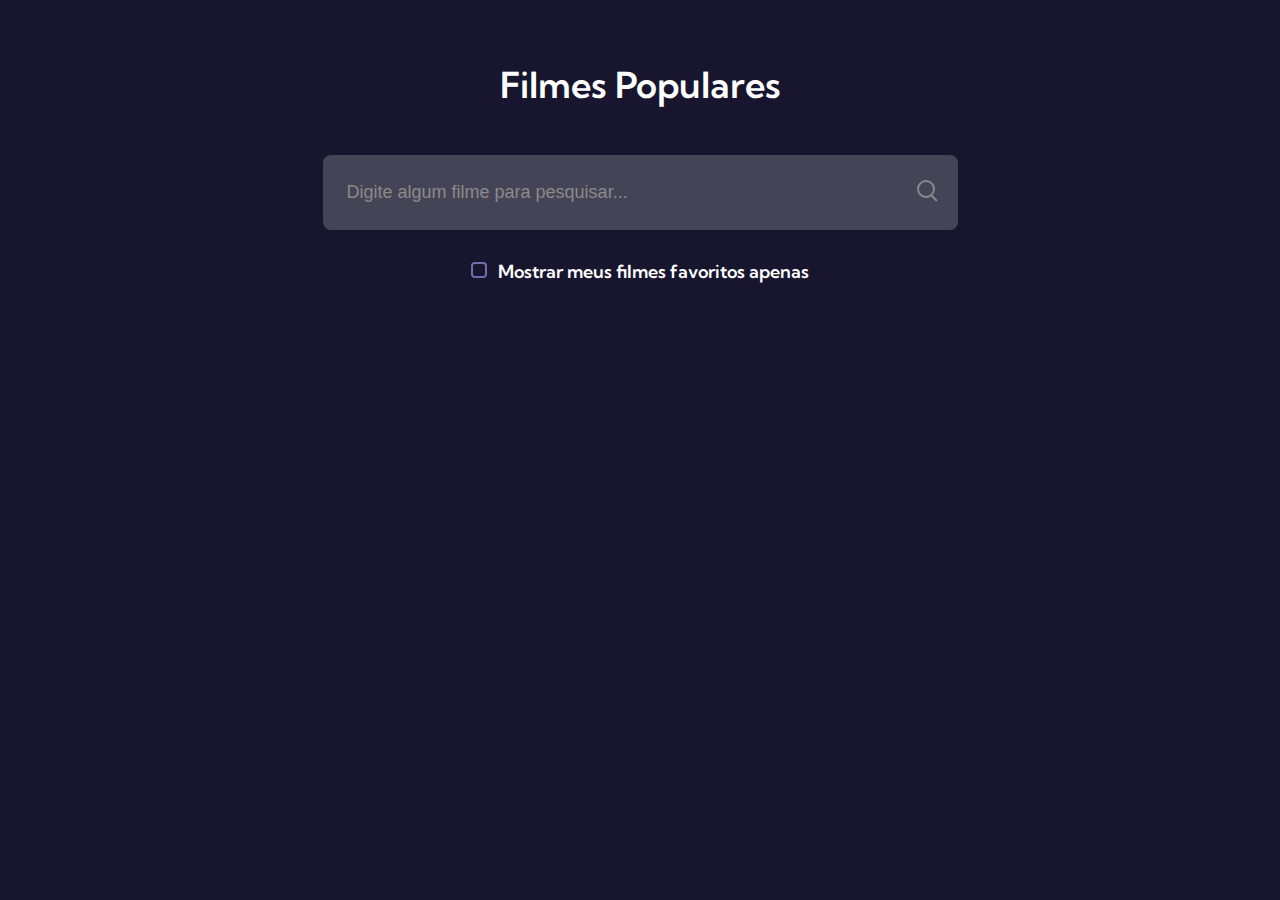
<file: the-movie-database-API/index.html>
<!DOCTYPE html>
<html lang="pt-br">
<head>
    <meta charset="UTF-8">
    <meta http-equiv="X-UA-Compatible" content="IE=edge">
    <meta name="viewport" content="width=device-width, initial-scale=1.0">
    
    <!-- fontes -->
    <link rel="stylesheet" href="https://cdnjs.cloudflare.com/ajax/libs/font-awesome/4.7.0/css/font-awesome.min.css">
    <link rel="preconnect" href="https://fonts.googleapis.com">
    <link rel="preconnect" href="https://fonts.gstatic.com" crossorigin>
    <link href="https://fonts.googleapis.com/css2?family=Kumbh+Sans:wght@100;200;300;400;500;600;700;800;900&display=swap" rel="stylesheet">
    
    <!-- estilos -->
    <link rel="stylesheet" href="assets/css/reset.css">
    <link rel="stylesheet" href="assets/css/style.css">
    <link rel="stylesheet" href="assets/css/movie.css">

    <!--javascript -->
    <!-- <script src="assets/js/script.js" defer></script> -->
    <script src="assets/js/requisicaoAPI_teste.js" defer></script>

    <title>Meus filmes</title>
</head>
<body>
    <div class="search-movies">

        <h1>Filmes Populares</h1>
        <div class="box-search">
            <input type="text" id="pesquisar" placeholder="Digite algum filme para pesquisar...">
            <button id="search-button">
                <svg width="21" height="22" viewBox="0 0 21 22" fill="none" xmlns="http://www.w3.org/2000/svg">
                    <path d="M9 17C13.4183 17 17 13.4183 17 9C17 4.58172 13.4183 1 9 1C4.58172 1 1 4.58172 1 9C1 13.4183 4.58172 17 9 17Z" stroke="#8A8A8A" stroke-width="2" stroke-linecap="round" stroke-linejoin="round"/>
                    <path d="M19.35 20.35L15 16" stroke="#8A8A8A" stroke-width="2" stroke-linecap="round" stroke-linejoin="round"/>
                </svg>    
            </button>
        </div>
          
        <div class="check-favorites">
            <input type="checkbox" name="check" id="check" data-chechbox>
            <label for="check">Mostrar meus filmes favoritos apenas</label>
        </div>
    </div>

    <div class="container-movie" id="movies-container">
        <!-- <div class="card-movie">
            <div class="img-movie">
                <img src="assets/img/movie.png" alt="">
            </div>
    
            <div class="info-movie">
                <span class="info-movie-title">Avengers Endgame (2019)</span>
                <span>9.2</span>
                <span>Favoritar</span>
            </div>
    
            <div class="synopsis-movie">
                <p>Lorem ipsum dolor sit amet consectetur adipisicing elit. Numquam assumenda, eius possimus dolores accusamus sunt repellendus obcaecati nisi adipisci laudantium hic. Aperiam repellat in officia doloribus, dolores exercitationem nesciunt qui?</p>
            </div>
        </div>

        <div class="card-movie">
            <div class="img-movie">
                <img src="assets/img/movie.png" alt="">
            </div>
    
            <div class="info-movie">
                <span class="info-movie-title">Avengers Endgame (2019)</span>
                <span>9.2</span>
                <span>Favoritar</span>
            </div>
    
            <div class="synopsis-movie">
                <p>Lorem ipsum dolor sit amet consectetur adipisicing elit. Numquam assumenda, eius possimus dolores accusamus sunt repellendus obcaecati nisi adipisci laudantium hic. Aperiam repellat in officia doloribus, dolores exercitationem nesciunt qui?</p>
            </div>
        </div> -->
    </div>
    
</body>
</html>
</file>
<file: the-movie-database-API/assets/css/style.css>
:root{
    font-family: 'Kumbh Sans', sans-serif; 
    background-color: #17162E;
    color: #FFFFFF;
}

.search-movies{
    margin: 62px 0 64px;
    display: flex;
    flex-direction: column;
    align-items: center;
}

.search-movies > h1{
    font-size: 36px;
    font-weight: 600;
    line-height: 45px;
    margin-bottom: 48px;
}

.box-search{
    margin-bottom: 30px;
    box-sizing: border-box;
    background-color: rgba(255, 255, 255, 0.2);
    border-radius: 8px;
    width: 635px;
    height: 75px;
    display: flex;
}

.box-search > button{
    cursor: pointer;
    width: 10%;
    border: none;
    background-color: transparent;
}

.box-search > input{
    background-color: transparent;
    border: none;
    width: 90%;
    padding: 26px 24px;
    font-size: 18px;
    font-weight: 500;
    opacity: 1;
    color: #FFFFFF;
}

.box-search > input:focus{
    box-shadow: 0;
    outline: 0;
}

.box-search > input::placeholder{
    color: #8A8A8A;
    font-size: 18px;
    font-weight: 500;
    line-height: 23px;
}

.check-favorites{
    display: flex;
    flex-direction: row;

    align-content: center;
}

.check-favorites > label{
    font-size: 18px;
    line-height: 23px;
    font-weight: 600;
}

/* .check-favorites > input[type="checkbox"]{
    position: relative;
    cursor: pointer;
    border: 2.5px solid #706EA8;
    background-color: #17162E;
}

.check-favorites > input[type="checkbox"]:before{
    content: "";
    border-radius: 4px;
    display: block;
    position: absolute;
    border: 2.5px solid #706EA8;
    background-color: #17162E;
    display: block;
    width: 10px;
    height: 11px;
}

.check-favorites > input[type="checkbox"]:checked:before{
    content: "";
    display: block;
    position: absolute;
    width: 10px;
    height: 11px;
    top: 0;
    left: 0;
    background-color: #706EA8;
}

.check-favorites > input[type="checkbox"]:checked:after{
    content: "";
    display: block;
    width: 4px;
    height: 8px;
    border: solid white;
    border-width: 0 1px 1px 0;
    -webkit-transform: rotate(45deg);
    -ms-transform: rotate(45deg);
    transform: rotate(45deg);
    position: absolute;
    top: 2px;
    left: 5px; 
} */

.check-favorites > input{
    display: none;
}

.check-favorites > input + label:before{
    margin-right: 11px;
    content: '';
    width: 12px;
    height: 12px;
    border: 2px solid #706EA8;
    border-radius: 4px;
    display: inline-block;  
    
}

.check-favorites > input:checked + label:before{
    background-image: url("data:image/svg+xml,%3Csvg width='11' height='11' viewBox='0 0 11 8' fill='none' xmlns='http://www.w3.org/2000/svg'%3E%3Cpath d='M10 1L3.8125 7.1875L1 4.375' stroke='white' stroke-width='1.125' stroke-linecap='round' stroke-linejoin='round'/%3E%3C/svg%3E ");
    background-color: #706EA8;
    background-repeat: no-repeat;
    background-position: center;
}

@media screen and (max-width: 700px ) {
    .box-search{
        width: 550px;
        height: 70px;
    }
}

@media screen and (max-width: 600px ) {
    .box-search{
        width: 450px;
        height: 60px;
        /* display: flex; */
    }
}

@media screen and (max-width: 500px ) {
    .box-search{
        width: 350px;
        height: 60px;
        /* display: flex; */
    }
}
</file>
<file: the-movie-database-API/assets/css/movie.css>
/* container filmes */
.container-movie{
    display: flex;
    flex-direction: column;
    align-items: center;
    justify-content: center;
    gap: 48px;
}

.card-movie{
    gap: 10px;
    max-width: 85%;
    box-sizing: border-box;
    display: flex;
    flex-direction: row;
    flex-wrap: nowrap;
    justify-content: center;
    align-items: center;
    background: #1D1C3B;
    border-radius: 8px;
    box-shadow: 32.8387px 24.5482px 79px rgba(0, 0, 0, 0.15), 23.8851px 17.855px 53.2479px rgba(0, 0, 0, 0.121406), 16.6246px 12.4276px 34.4391px rgba(0, 0, 0, 0.10125), 10.9035px 8.15079px 21.3701px rgba(0, 0, 0, 0.0867188), 6.56775px 4.90965px 12.8375px rgba(0, 0, 0, 0.075), 3.46346px 2.58907px 7.6377px rgba(0, 0, 0, 0.0632813), 1.4367px 1.07399px 4.56719px rgba(0, 0, 0, 0.04875), 0.333519px 0.249318px 2.42246px rgba(0, 0, 0, 0.0285938);
}

.img-movie{
    margin: 24px 30px 24px 46px; 
}

.img-movie > img{
    width: 150px; 
    height: 150px; 
    object-fit: cover;
    object-position: 20% 10%; 
    border-radius: 50%;
}

.info-movie{
    /* margin-right: 78px; */
    font-size: 18px;
    line-height: 22px;
    font-weight: 400;
    width: 100%;
}

.info-movie-title{
    white-space: wrap;
    margin-bottom: 24px;
    font-weight: 500;
    display: block;
}

.info-movie > span:nth-child(2){
    margin-right: 45px;
}

.info-movie > span:nth-child(2)::before{
    content: url("data:image/svg+xml,%3Csvg width='20' height='19' viewBox='0 0 20 20' fill='none' xmlns='http://www.w3.org/2000/svg'%3E%3Cpath d='M10 0L13.09 6.26L20 7.27L15 12.14L16.18 19.02L10 15.77L3.82 19.02L5 12.14L0 7.27L6.91 6.26L10 0Z' fill='%23D7A82F'/%3E%3C/svg%3E ");
    margin-right: 12px;
}

.info-movie > span:nth-child(3)::before{
    content: url("data:image/svg+xml,%3Csvg width='20' height='18' viewBox='0 0 23 21' fill='none' xmlns='http://www.w3.org/2000/svg'%3E%3Cpath d='M20.2913 2.61183C19.7805 2.10083 19.1741 1.69547 18.5066 1.41891C17.8392 1.14235 17.1238 1 16.4013 1C15.6788 1 14.9634 1.14235 14.2959 1.41891C13.6285 1.69547 13.022 2.10083 12.5113 2.61183L11.4513 3.67183L10.3913 2.61183C9.3596 1.58013 7.96032 1.00053 6.50129 1.00053C5.04226 1.00053 3.64298 1.58013 2.61129 2.61183C1.5796 3.64352 1 5.04279 1 6.50183C1 7.96086 1.5796 9.36013 2.61129 10.3918L3.67129 11.4518L11.4513 19.2318L19.2313 11.4518L20.2913 10.3918C20.8023 9.88107 21.2076 9.27464 21.4842 8.60718C21.7608 7.93972 21.9031 7.22431 21.9031 6.50183C21.9031 5.77934 21.7608 5.06393 21.4842 4.39647C21.2076 3.72901 20.8023 3.12258 20.2913 2.61183V2.61183Z' stroke='%23BA0707' stroke-width='2' stroke-linecap='round' stroke-linejoin='round'/%3E%3C/svg%3E ");
    margin-right: 12px;
}

.synopsis-movie{
    margin: 41px 37px 32px 0;
}

.synopsis-movie > p{
    text-align: justify;
    line-height: 32px;
    font-weight: 500;
    font-size: 18px;
}

@media screen and (max-width: 950px){
    .card-movie{
        flex-direction: column;
        
    }

    .info-movie{
        
        width: auto;
        /* margin: 0 auto; */
    }

    .info-movie-title{
        display: flex;
        flex-direction: column;
        width: 100%;
        text-align: center;
    }

    .synopsis-movie{
        text-align: justify;
        margin: 41px;
    }
    
    .info-movie-title{
        display: flex;
        /* justify-content: center; */
        align-items: center;
        align-content: center;
    }
}
</file>
